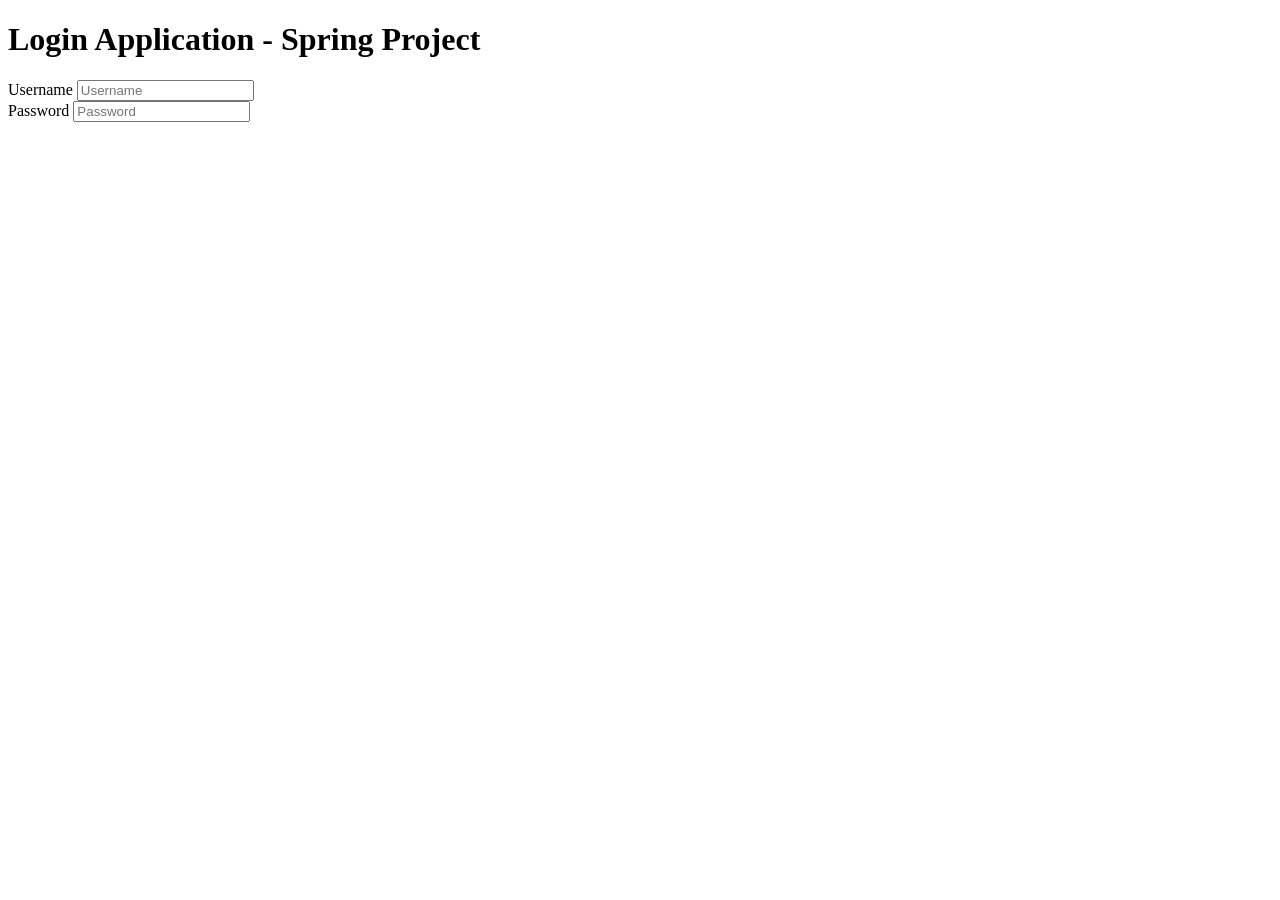
<file: src/main/resources/templates/loginPage.html>
<!DOCTYPE html>
<html>
<head>
<meta charset="ISO-8859-1">
<title>Login - Spring Project</title>
</head>
<body>
	<h1>Login Application - Spring Project</h1>
	<label>Username</label>
	<input type="text" name="id" placeholder="Username">
	<br>
	<label>Password</label>
	<input type="password" name="pass" placeholder="Password">
</body>
</html>
</file>
